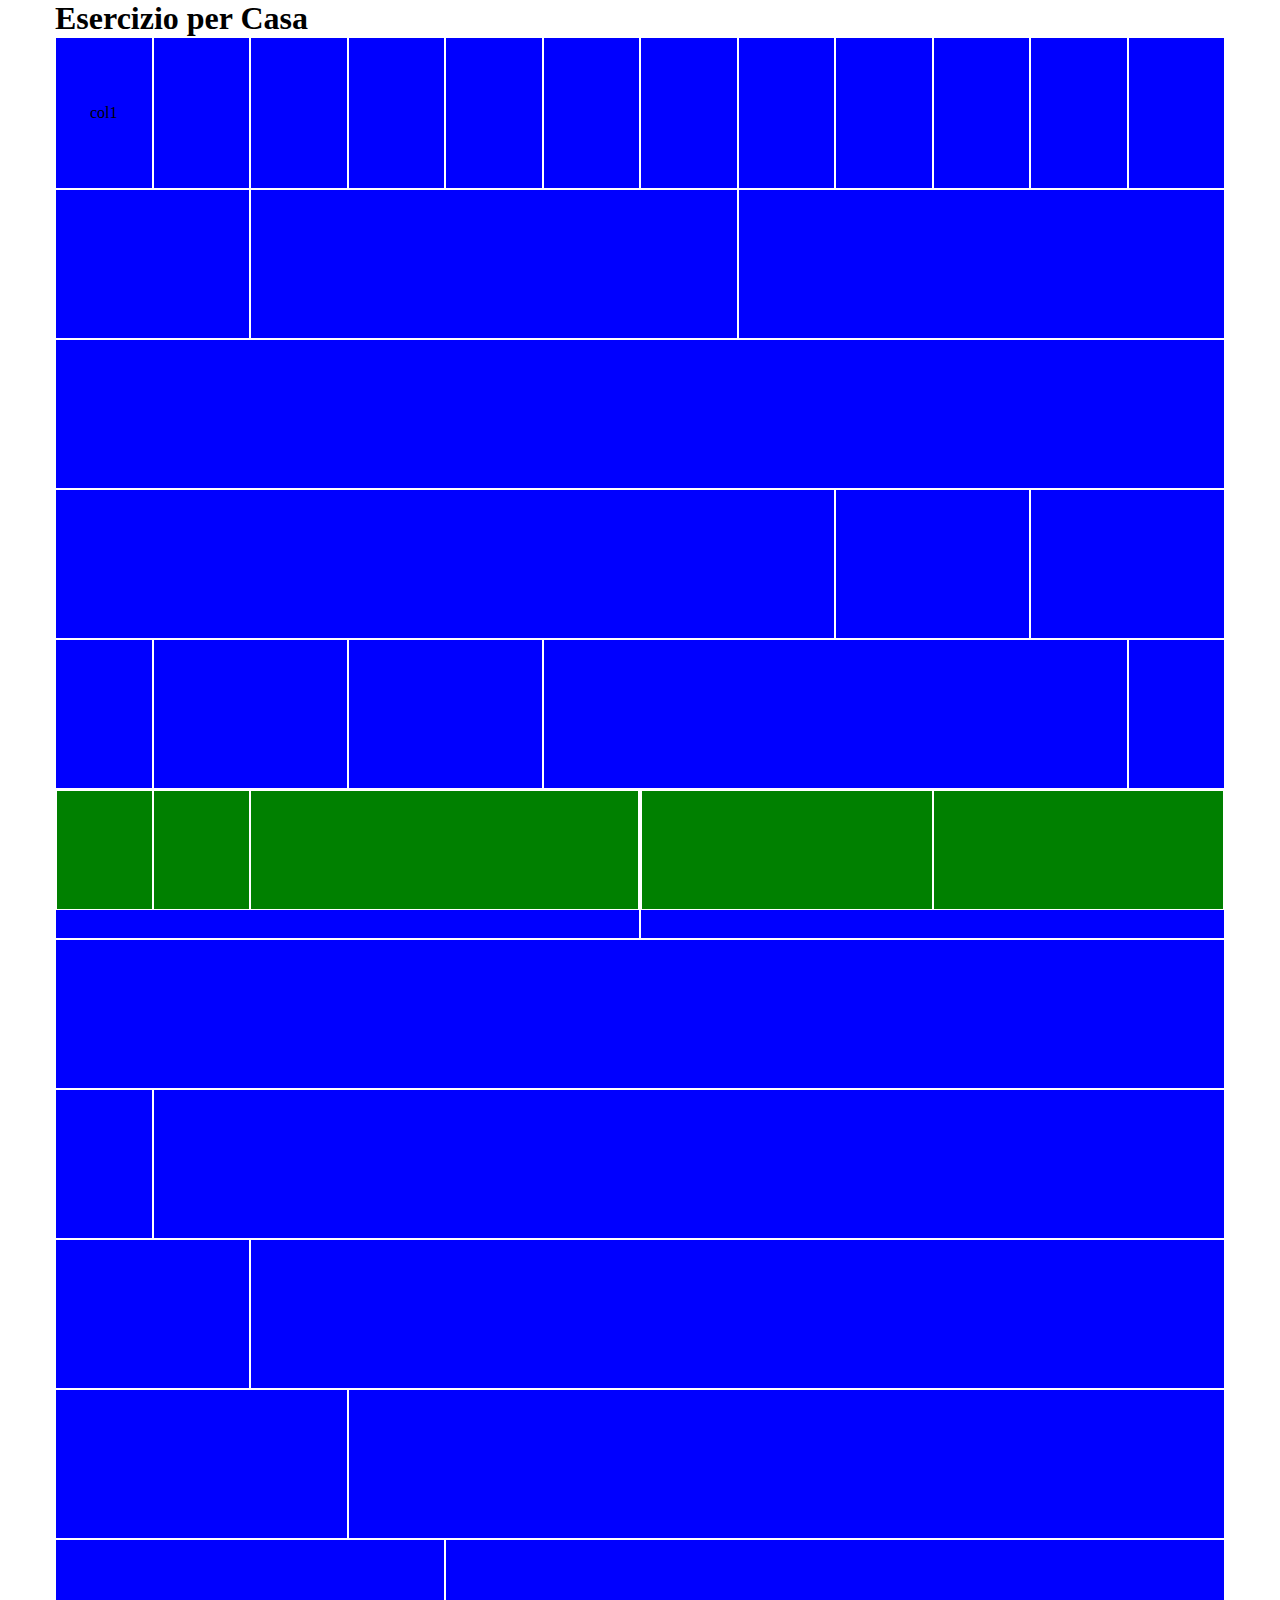
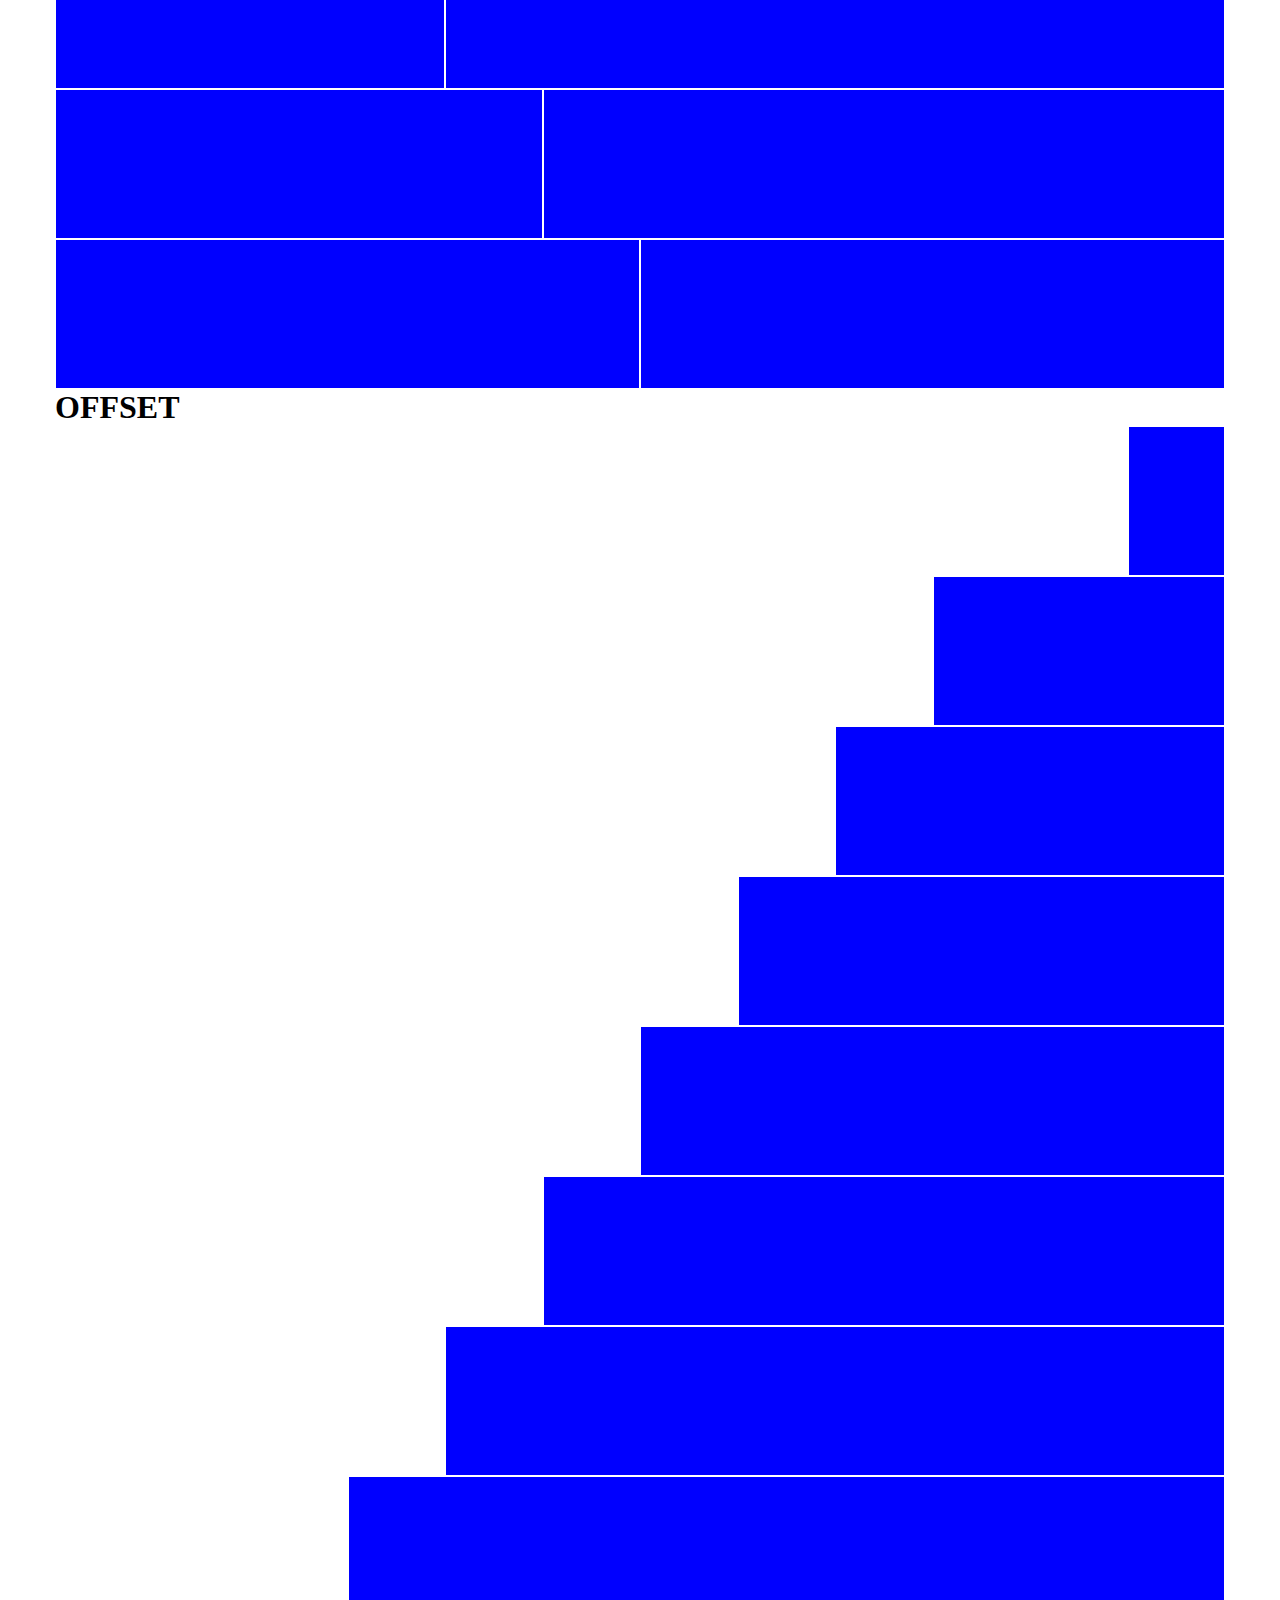
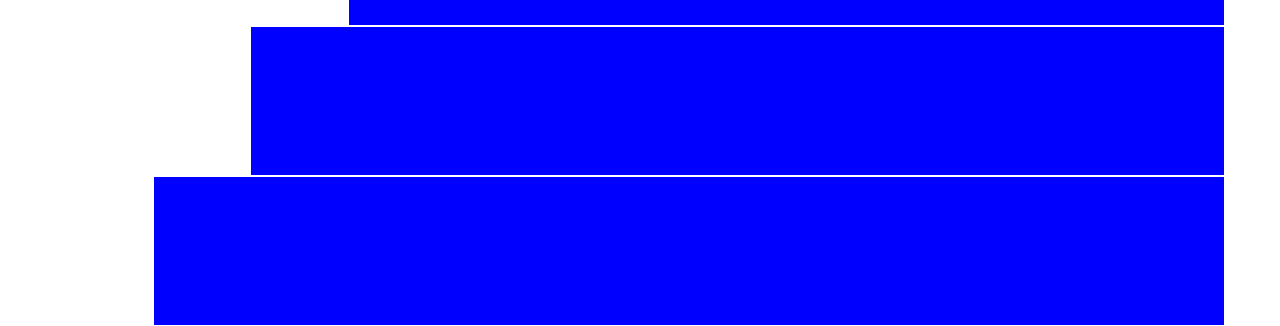
<file: index.html>
<!DOCTYPE html>
<html lang="en">
<head>
    <meta charset="UTF-8">
    <link rel="stylesheet" href="css/12boot.css">
    <link rel="stylesheet" href="css/style.css">
    <meta name="viewport" content="width=device-width, initial-scale=1.0">
    <title>Document</title>
</head>
<body>
    <div class="container">
        <h1>Esercizio per Casa</h1>
        <div class="row">
            <div class="col-1">col1</div>
            <div class="col-1"></div>
            <div class="col-1"></div>
            <div class="col-1"></div>
            <div class="col-1"></div>
            <div class="col-1"></div>
            <div class="col-1"></div>
            <div class="col-1"></div>
            <div class="col-1"></div>
            <div class="col-1"></div>
            <div class="col-1"></div>
            <div class="col-1"></div>
        </div>
        <div class="row">
            <div class="col-2"></div>
            <div class="col-5"></div>
            <div class="col-5"></div>
        </div>
        <div class="row">
            <div class="col-12"></div>
        </div>
        <div class="row">
            <div class="col-8"></div>
            <div class="col-2"></div>
            <div class="col-2"></div>
        </div>
        <div class="row">
            <div class="col-1"></div>
            <div class="col-2"></div>
            <div class="col-2"></div>
            <div class="col-6"></div>
            <div class="col-1"></div>
        </div>
        <div class="row">
            <div class="col-6">
                <div class="row">
                    <div class="col-2 gn"></div>
                    <div class="col-2 gn"></div>
                    <div class="col-8 gn"></div>
                </div>
            </div>
            <div class="col-6">
                <div class="row">
                    <div class="col-6 gn"></div>
                    <div class="col-6 gn"></div>
                </div>
            </div>
        </div>
        <div class="row">
            <div class="col-12"></div>
        </div>
        <div class="row">
            <div class="col-1"></div>
            <div class="col-11"></div>
        </div>
        <div class="row">
            <div class="col-2"></div>
            <div class="col-10"></div>
        </div>
        <div class="row">
            <div class="col-3"></div>
            <div class="col-9"></div>
        </div>
        <div class="row">
            <div class="col-4"></div>
            <div class="col-8"></div>
        </div>
        <div class="row">
            <div class="col-5"></div>
            <div class="col-7"></div>
        </div>
        <div class="row">
            <div class="col-6"></div>
            <div class="col-6"></div>
        </div>
    </div>
    <div class="container">
        <h1>OFFSET</h1>
        <div class="row">
            <div class="col-1 offset-11"></div>
        </div>
        <div class="row">
            <div class="col-3 offset-9"></div>
        </div>
        <div class="row">
            <div class="col-4 offset-8"></div>
        </div>
        <div class="row">
            <div class="col-5 offset-7"></div>
        </div>
        <div class="row">
            <div class="col-6 offset-6"></div>
        </div>
        <div class="row">
            <div class="col-7 offset-5"></div>
        </div>
        <div class="row">
            <div class="col-8 offset-4"></div>
        </div>
        <div class="row">
            <div class="col-9 offset-3"></div>
        </div>
        <div class="row">
            <div class="col-10 offset-2"></div>
        </div>
        <div class="row">
            <div class="col-11 offset-1"></div>
        </div>
        
    </div>

</body>
</html>
</file>
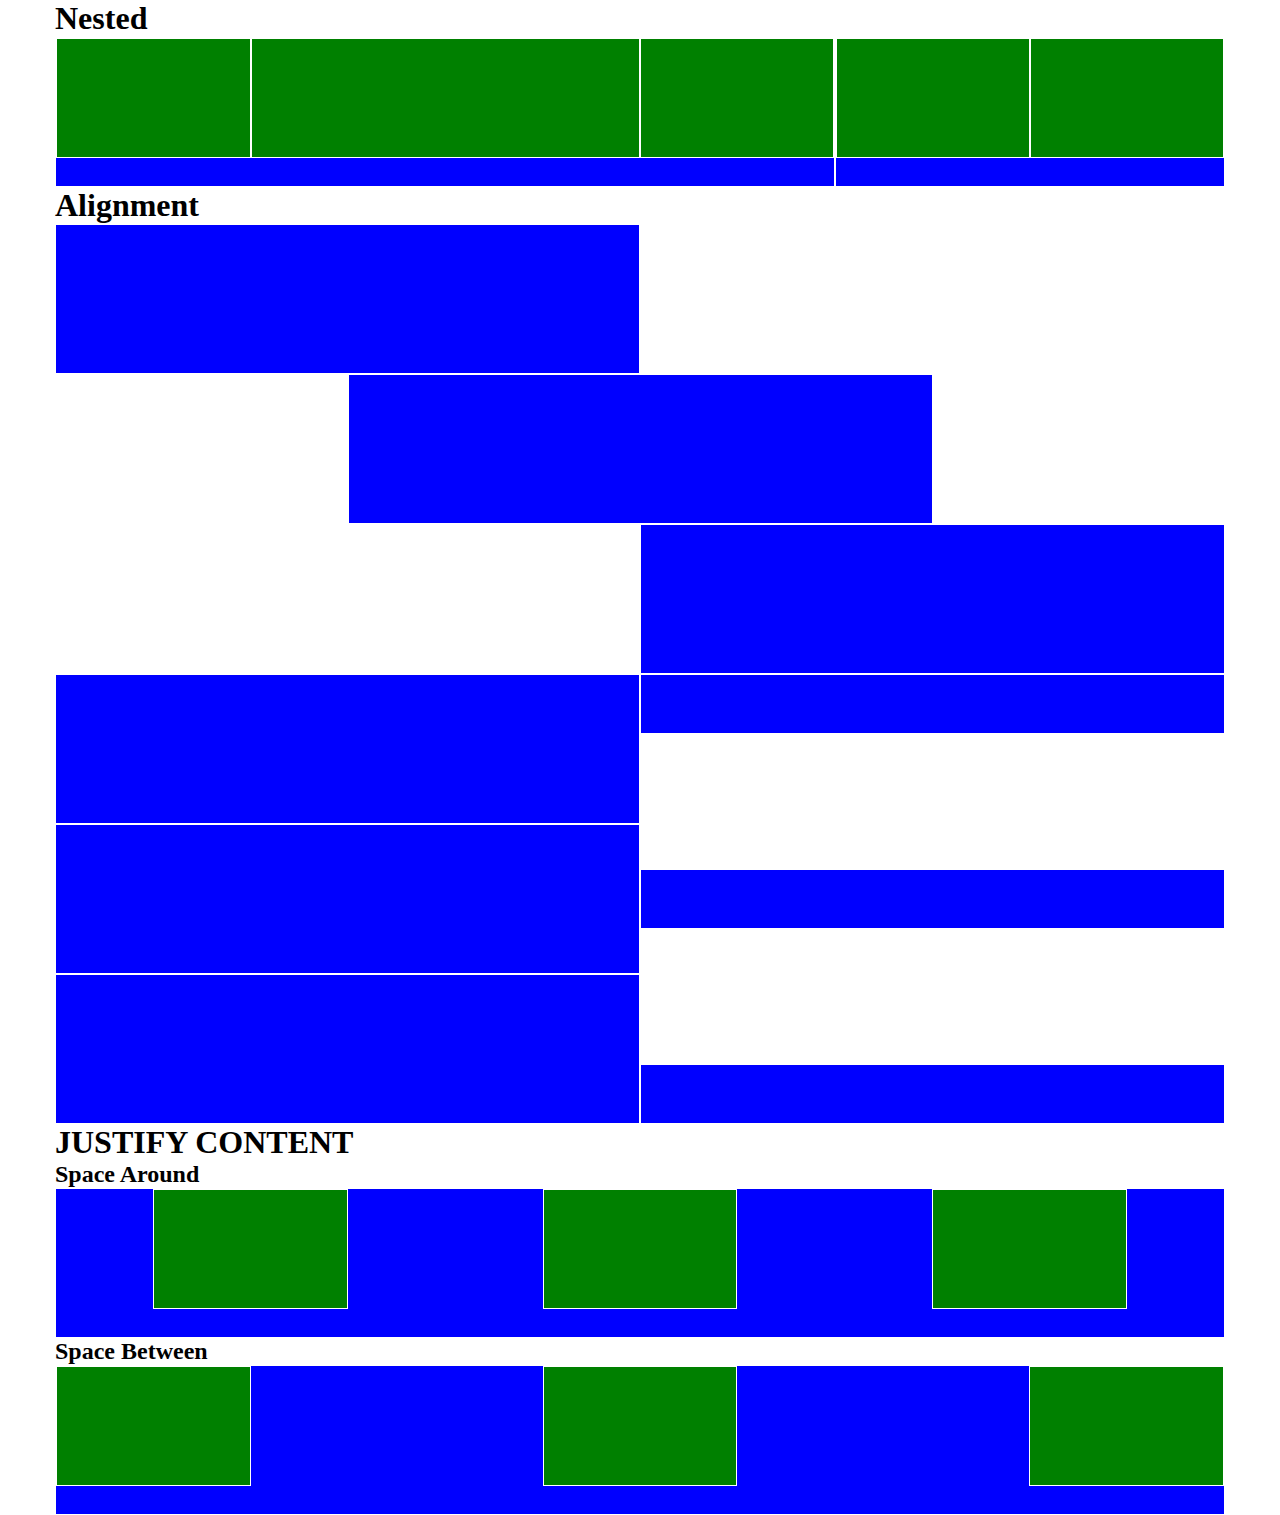
<file: bonus/index.html>
<!DOCTYPE html>
<html lang="en">
<head>
    <meta charset="UTF-8">
    <link rel="stylesheet" href="css/12boot.css">
    <link rel="stylesheet" href="css/style.css">
    <meta name="viewport" content="width=device-width, initial-scale=1.0">
    <title>Document</title>
</head>
<body>
    
    <div class="container">
        <h1>Nested</h1>
        <div class="row">
            <div class="col-8">
                <div class="row">
                    <div class="col-3 gn"></div>
                    <div class="col-6 gn"></div>
                    <div class="col-3 gn"></div>
                </div>
            </div>
            <div class="col-4">
                <div class="row">
                    <div class="col-6 gn"></div>
                    <div class="col-6 gn"></div>
                </div>
            </div>
        </div>
        <h1>Alignment</h1>
        <div class="row start">
            <div class="col-6"></div>
        </div>
        <div class="row center">
            <div class="col-6"></div>
        </div>
        <div class="row end">
            <div class="col-6"></div>
        </div>
        <div class="row top">
            <div class="col-6"></div>
            <div class="col-6 hf"></div>
        </div>
        <div class="row middle">
            <div class="col-6"></div>
            <div class="col-6 hf"></div>
        </div>
        <div class="row bottom">
            <div class="col-6"></div>
            <div class="col-6 hf"></div>
        </div>
        <h1>JUSTIFY CONTENT</h1>
        <h2>Space Around</h2>
        <div class="row">
            <div class="col-12">
                <div class="row arownd">
                    <div class="col-2 gn"></div>
                    <div class="col-2 gn"></div>
                    <div class="col-2 gn"></div>
                </div>
            </div>
        </div>
        <h2>Space Between</h2>
        <div class="row">
            <div class="col-12">
                <div class="row between">
                    <div class="col-2 gn"></div>
                    <div class="col-2 gn"></div>
                    <div class="col-2 gn"></div>
                </div>
            </div>
        </div>
    </div>
</body>
</html>
</file>
<file: css/12boot.css>
/* Framework a 12 collone */

.container {
    width: 1170px;
    margin: 0 auto;
    padding: 0;
    box-sizing: border-box;
    }
  
/* Impostazioni di base per le righe */
.row {
    display: flex;
    flex-direction: row;
    flex-wrap: wrap;
    }


/* Impostazioni di base delle 12 colonne */

.col-1 {
    width: calc(100% / 12 * 1);
    max-width: calc(100% / 12 * 1);
}

.col-2 {
    width: calc(100% / 12 * 2);
    max-width: calc(100% / 12 * 2);
}

.col-3 {
    width: calc(100% / 12 * 3);
    max-width: calc(100% / 12 * 3);
}

.col-4 {
    width: calc(100% / 12 * 4);
    max-width: calc(100% / 12 * 4);
}

.col-5 {
    width: calc(100% / 12 * 5);
    max-width: calc(100% / 12 * 5);
}

.col-6 {
    width: calc(100% / 12 * 6);
    max-width: calc(100% / 12 * 6);
}

.col-7 {
    width: calc(100% / 12 * 7);
    max-width: calc(100% / 12 * 7);
}

.col-8 {
    width: calc(100% / 12 * 8);
    max-width: calc(100% / 12 * 8);
}

.col-9 {
    width: calc(100% / 12 * 9);
    max-width: calc(100% / 12 * 9);
}

.col-10 {
    width: calc(100% / 12 * 10);
    max-width: calc(100% / 12 * 10);
}

.col-11 {
    width: calc(100% / 12 * 11);
    max-width: calc(100% / 12 * 11);
}

.col-12 {
    width: calc(100% / 12 * 12);
    max-width: calc(100% / 12 * 12);
}
  

/* Impostazioni offset */

.offset-1 {
    margin-left: calc(100% / 12 * 1);
}

.offset-2 {
    margin-left: calc(100% / 12 * 2);
}

.offset-3 {
    margin-left: calc(100% / 12 * 3);
}

.offset-4 {
    margin-left: calc(100% / 12 * 4);
}

.offset-5 {
    margin-left: calc(100% / 12 * 5);
}

.offset-6 {
    margin-left: calc(100% / 12 * 6);
}

.offset-7 {
    margin-left: calc(100% / 12 * 7);
}

.offset-8 {
    margin-left: calc(100% / 12 * 8);
}

.offset-9 {
    margin-left: calc(100% / 12 * 9);
}

.offset-10 {
    margin-left: calc(100% / 12 * 10);
}

.offset-11 {
    margin-left: calc(100% / 12 * 11);
}
</file>
<file: css/style.css>
*{
    margin: 0;
    padding: 0;
    box-sizing: border-box;
}

[class*="col-"] {
    background-color: blue;
    border: 1px solid white;
    min-height: 150px;
    text-align: center;
    line-height: 150px;
}

.gn {
    background-color: green;
    min-height: 120px;
}
</file>
<file: bonus/css/12boot.css>
/* Framework a 12 collone */

.container {
    width: 1170px;
    margin: 0 auto;
    padding: 0;
    box-sizing: border-box;
    }
  
/* Impostazioni di base per le righe */
.row {
    display: flex;
    flex-direction: row;
    flex-wrap: wrap;
    }


/* Impostazioni di base delle 12 colonne */

.col-1 {
    width: calc(100% / 12 * 1);
    max-width: calc(100% / 12 * 1);
}

.col-2 {
    width: calc(100% / 12 * 2);
    max-width: calc(100% / 12 * 2);
}

.col-3 {
    width: calc(100% / 12 * 3);
    max-width: calc(100% / 12 * 3);
}

.col-4 {
    width: calc(100% / 12 * 4);
    max-width: calc(100% / 12 * 4);
}

.col-5 {
    width: calc(100% / 12 * 5);
    max-width: calc(100% / 12 * 5);
}

.col-6 {
    width: calc(100% / 12 * 6);
    max-width: calc(100% / 12 * 6);
}

.col-7 {
    width: calc(100% / 12 * 7);
    max-width: calc(100% / 12 * 7);
}

.col-8 {
    width: calc(100% / 12 * 8);
    max-width: calc(100% / 12 * 8);
}

.col-9 {
    width: calc(100% / 12 * 9);
    max-width: calc(100% / 12 * 9);
}

.col-10 {
    width: calc(100% / 12 * 10);
    max-width: calc(100% / 12 * 10);
}

.col-11 {
    width: calc(100% / 12 * 11);
    max-width: calc(100% / 12 * 11);
}

.col-12 {
    width: calc(100% / 12 * 12);
    max-width: calc(100% / 12 * 12);
}
  

/* Impostazioni offset */

.offset-1 {
    margin-left: calc(100% / 12 * 1);
}

.offset-2 {
    margin-left: calc(100% / 12 * 2);
}

.offset-3 {
    margin-left: calc(100% / 12 * 3);
}

.offset-4 {
    margin-left: calc(100% / 12 * 4);
}

.offset-5 {
    margin-left: calc(100% / 12 * 5);
}

.offset-6 {
    margin-left: calc(100% / 12 * 6);
}

.offset-7 {
    margin-left: calc(100% / 12 * 7);
}

.offset-8 {
    margin-left: calc(100% / 12 * 8);
}

.offset-9 {
    margin-left: calc(100% / 12 * 9);
}

.offset-10 {
    margin-left: calc(100% / 12 * 10);
}

.offset-11 {
    margin-left: calc(100% / 12 * 11);
}

/* Regole flex type */

.start {
    justify-content: flex-start;
}

.end {
    justify-content: flex-end;
}

.center {
    justify-content: center;
}

.arownd {
    justify-content: space-around;
}

.between {
    justify-content: space-between;
}

.top {
    align-items: flex-start;
}

.middle {
    align-items: center;
}

.bottom {
    align-items: flex-end;
}

.stop {
    align-self: flex-start;
}
</file>
<file: bonus/css/style.css>
*{
    margin: 0;
    padding: 0;
    box-sizing: border-box;
}

[class*="col-"] {
    background-color: blue;
    border: 1px solid white;
    height: 150px;
    text-align: center;
    line-height: 150px;
}

.gn {
    background-color: green;
    height: 120px;
}

.hf {
    height: 60px;
}
</file>
